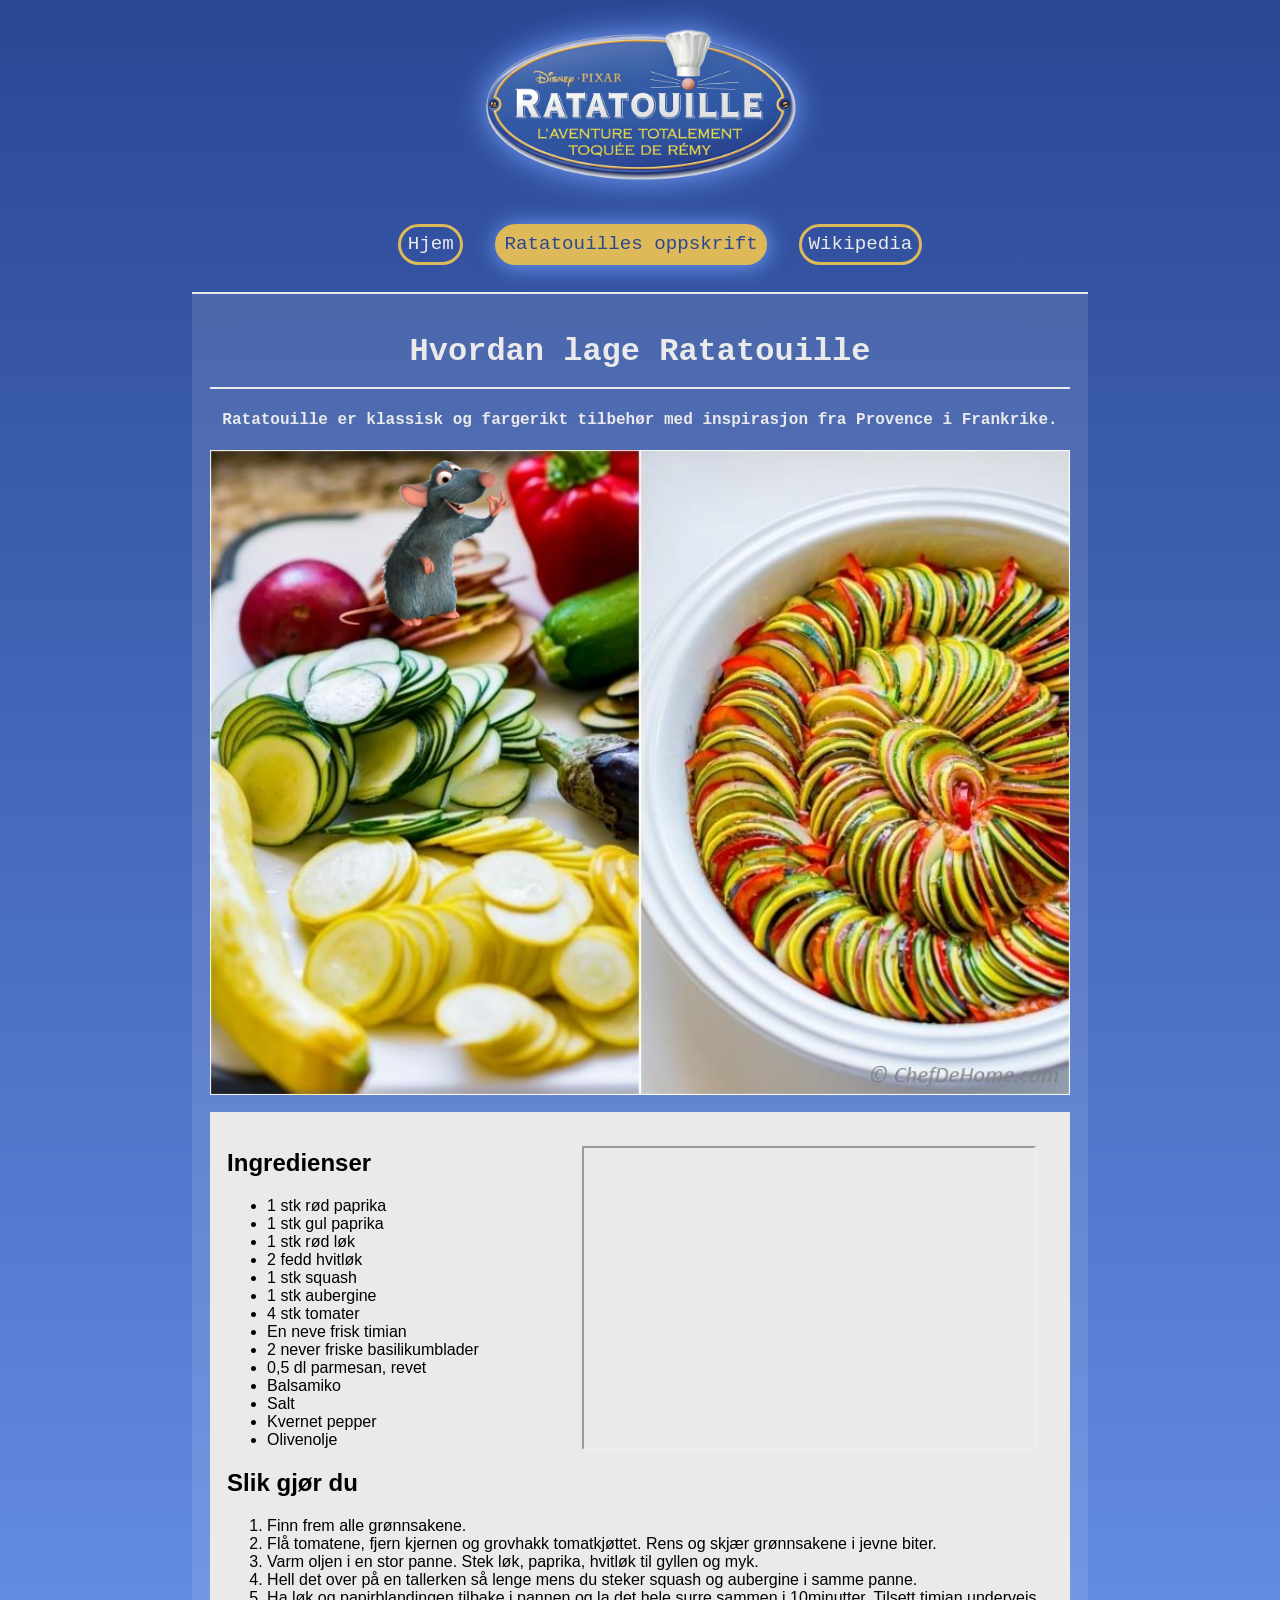
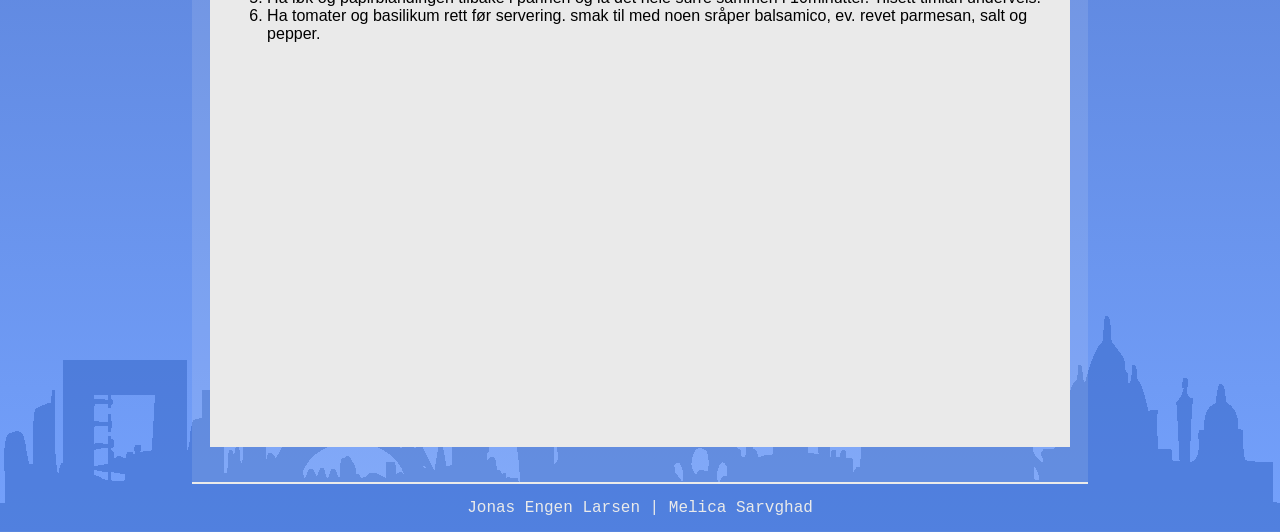
<file: Recipe.html>
<!DOCTYPE html>
<html lang="nb">
<head>
    <meta charset="UTF-8">
    <link rel="Stylesheet" href="Style/stylesheet_index.css">
    <link rel="stylesheet" href="Style/stylesheet_recipe.css">
    <link rel="icon" href="Bilder/favicon.ico">
    <title>Rottatouille | Ratatouille oppskrift</title>
</head>
<body>
    <div id="main">
        <div class="header">
            <img src="Bilder/Ratatouille_french_logo.png" alt="Ratatouille logo">
            <ul>
                <li><a href="index.html">Hjem</a></li>
                <li><a href="Recipe.html"
                    id="onSite">Ratatouilles oppskrift</a></li>
                <li><a href="Wikipedia.html">Wikipedia</a></li>
            </ul>   
        </div>

        <div id="content">
            <h1 class="text">Hvordan lage Ratatouille </h1>
            <h4 class="text">Ratatouille er klassisk og fargerikt tilbeh&#248;r med inspirasjon fra Provence i Frankrike.</h4>
                <div class="veggie">
                    <img src="Bilder/Rottatouille-veggies.jpg" alt="Ratatouile">
                    <img id="remyHello" src="Bilder/Remy_ok.png" alt="remy ok">
                </div> <!--.veggie-->

                <!--Innhold i hvitboks-->
            <div id="oppskrift">
                    <iframe id="oppskriftVideo"  src="https://www.youtube.com/embed/RQlp-p_Qcsw" allowfullscreen></iframe>
                    <h2>Ingredienser</h2>
                    <ul>
                        <li>1 stk r&#248;d paprika</li>
                        <li>1 stk gul paprika</li>
                        <li>1 stk r&#248;d l&#248;k</li>
                        <li>2 fedd hvitl&#248;k</li>
                        <li>1 stk squash</li>
                        <li>1 stk aubergine</li>
                        <li>4 stk tomater</li>
                        <li>En neve frisk timian</li>
                        <li>2 never friske basilikumblader</li>
                        <li>0,5 dl parmesan, revet</li>
                        <li>Balsamiko</li>
                        <li>Salt</li>
                        <li>Kvernet pepper</li>
                        <li>Olivenolje</li>
                </ul>
                    <h2>Slik gj&#248;r du</h2>
                    <ol>
                            <li>Finn frem alle gr&#248;nnsakene.</li>
                            <li>Fl&#229; tomatene, fjern kjernen og grovhakk tomatkj&#248;ttet. Rens og skj&#230;r gr&#248;nnsakene i jevne biter.</li>
                            <li>Varm oljen i en stor panne. Stek l&#248;k, paprika, hvitl&#248;k til gyllen og myk.</li>
                            <li>Hell det over p&#229; en tallerken s&#229; lenge mens du steker squash og aubergine i samme panne.</li>
                            <li>Ha l&#248;k og papirblandingen tilbake i pannen og la det hele surre sammen i 10minutter. Tilsett timian underveis.</li>
                            <li>Ha tomater og basilikum rett f&#248;r servering. smak til med noen sr&#229;per balsamico, ev. revet parmesan, salt og pepper.</li>
                </ol>
            </div><!--#oppskrift-->
        </div><!--.content-->

        <footer>
        Jonas Engen Larsen | Melica Sarvghad
        </footer>
    </div><!--#main-->
</body>

</html>
</file>
<file: Style/stylesheet_index.css>
/* Felles css for alle sider */
/* Definering av farger som brukes om igjen, for en kontinuerlig stil */
:root{
    --lightBlue: #74a1fc;
    --darkBlue: #2a4794;
    --yellow: #deb959;
    --white: #EAEAEA;
}
/* Gjelder for "nederste lag" av nettsiden, brukt for bakgrunsfarge*/
html {
    /* Gradient farge (fra, til) topp til bunn, bildet med bygg fra paris*/
   background-image: url("../Bilder/paris-outline.png"), linear-gradient(var(--darkBlue), var(--lightBlue));   
   min-height: 100vh;
   background-repeat: no-repeat;
   background-size: 100vw, auto;
   background-position: center bottom;
}
/* setter fontfamilie, fjerner standard margin på nettside */
body{
    margin: 0;
    font-family: 'Courier New', monospace;
}
/* text */
.text{
    text-align: center;
    color: var(--white);
}
/* h1 elemnt får linje som deler under */
h1.text{
    padding-bottom: 2%;
    border-bottom: 2px solid var(--white);
}
/* Alt innhold ligger her som en vertikal side med mellomrom */
#main{
    margin: 0 15% 0 15%;
}
/* topp div med navigasjon og logo*/
.header{
    padding-bottom: 3%;
    border-bottom: 2px solid var(--white);
}
    /* Sentrere og setter en størelse og min. størelse på logo i .header */
.header img{
    display: block;
    width: 35%;
    min-width: 250px;
    margin: 0 auto 0 auto;
    filter: drop-shadow(0 0 1rem var(--lightBlue));
}
   /* Sentrer navigasjons knapper og fjerner liste-stil */
.header ul{
    list-style-type: none;
    display: flex;
    margin: 2% 15% 0 15%;
    justify-content: space-evenly;
}

.header a{
    display: block;
    padding: 0.4rem;
    color: var(--white);
    text-decoration: none;
    font-size: 1.2rem;
    border: 0.2rem solid var(--yellow);
    border-radius: 25px;
}
    /* Endrer navigasjons knapper når bruker har musepeker over */
.header a:hover{
    background-color: var(--darkBlue);
    filter: drop-shadow(0.1rem 0.1rem 0.7rem var(--lightBlue));
}
/* Gjør fargen på navigasjons knappen til "trykket" farge for å vise hvilken side som er åpen */
#onSite{
    background-color: var(--yellow);
    color: var(--darkBlue);
    filter: drop-shadow(0.1rem 0.1rem 0.7rem var(--lightBlue));
}
#onSite:hover{
    background-color: var(--yellow);
}
/* Innholds div */
#content{
    background-color: #eaeaea1f;
    padding: 2%;
}
footer{
    text-align: center;
    border-top: 2px solid var(--white);
    color: var(--white);
    padding: 15px 0 15px 0;
}
</file>
<file: Style/stylesheet_recipe.css>
/* Oppskrift side */
/*Remy som "danser" på et bildet av ratatoui*/
.veggie{
    position: relative;
}
/* Midtstiller bildet */
.veggie img{
    display: block;
    width: 100%;
    margin-right: auto;
    margin-left: auto;
}
/*Bilde av Remy, regler for animasjons tiden, antall ganger, og type stil*/
#remyHello{
    position: absolute;
    width:20%;
    top: 0;
    left: 15%;
    animation-name: remyDance;
    animation-duration: 7s;
    animation-iteration-count: infinite;
    animation-timing-function: linear;
}
/* Animasjon som endrer på plassering, blurer bildet, flipper bildet og vinkler bildet med trasform (skew og scalex) */
@keyframes remyDance{
    0%  {left: 15%; top: 0;}
    5%  {left: 15%; top: 0;}
    32% {left: 30%; top: 15%; transform: skewX(0); filter: blur(0);}
    40% {left: 22%; top: 50%; transform: skewX(-15deg); filter: blur(2px);}
    50% {left: 70%; top: 60%; transform: scaleX(-1); filter: blur(0);}
    60% {left: 70%; top: 60%; transform: scaleX(-1); filter: blur(0);}
    80% {left: 30%; top: 40%;transform: scaleX(1);}
    100%{left: 15%; top: 0;}
}
/* Oppskrift */
/*hvitboks, bakgrunn*/
#oppskrift{
    background-color: var(--white);
    height: 100vh;
    overflow-y: scroll;
    font-family: sans-serif;
    padding: 2%;
    margin: 2% 0 2% 0;

}
/*Youtube video*/
#oppskriftVideo{
    float: right;
    margin: 2%;
    width: 450px;
    height: 300px;
    max-width: 100%;
}
</file>
